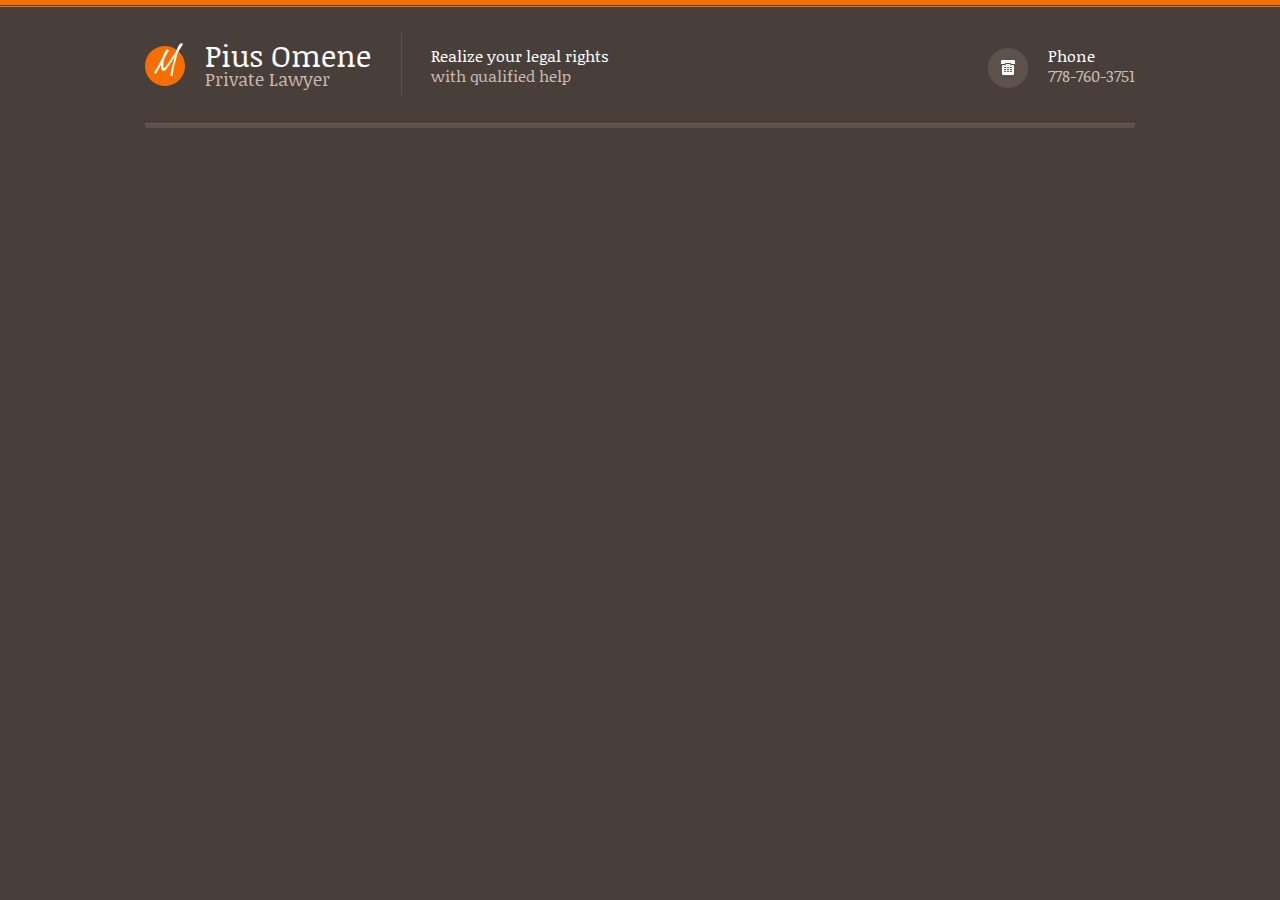
<file: html/index.html>
<!DOCTYPE html PUBLIC "-//W3C//DTD XHTML 1.1//EN" "http://www.w3.org/TR/xhtml11/DTD/xhtml11.dtd">
<html xmlns="http://www.w3.org/1999/xhtml" xml:lang="en">
    <head>
        <title>Themis - Law Business Template</title>
        <meta http-equiv="content-type" content="text/html; charset=utf-8"/>
        <meta name="keywords" content="lawyer, law, family law, immigration law, real estate, wills, estates, probate, corporate law, litigation"/>
        <meta name="description" content="Pius Omene is a professional lawyer based in Penticton, BC, offering legal services in Family Law, Canadian Immigration Law, Real Estate, Wills and Estates, Probate, Corporate Law, and General Litigation."/>

        <link rel="stylesheet" type="text/css" href="style/jquery.qtip.css"/> 
        <link rel="stylesheet" type="text/css" href="style/jquery.popeye.css"/> 
        <link rel="stylesheet" type="text/css" href="style/jquery.jScrollPane.css"/>
        <link rel="stylesheet" type="text/css" href="style/base.css"/> 
        <link rel="stylesheet" type="text/css" href="style/page.css"/> 

        <link rel="stylesheet" type="text/css" href="http://fonts.googleapis.com/css?family=Voces"/>
        <link rel="stylesheet" type="text/css" href="http://fonts.googleapis.com/css?family=Noticia+Text:400,400italic,700,700italic"/>
        
        <script type="text/javascript" src="script/jquery.min.js"></script>
        <script type="text/javascript" src="script/jquery.easing.js"></script>
        <script type="text/javascript" src="script/jquery.blockUI.js"></script>
        <script type="text/javascript" src="script/jquery.bxSlider.js"></script>
        <script type="text/javascript" src="script/jquery.qtip.min.js"></script>
        <script type="text/javascript" src="script/jquery.popeye.min.js"></script>
        <script type="text/javascript" src="script/jquery.ba-bqq.min.js"></script>
        <script type="text/javascript" src="script/jquery.mousewheel.js"></script>
        <script type="text/javascript" src="script/jquery.jScrollPane.js"></script>
		
        <script type="text/javascript" src="script/script.js"></script>
        <script type="text/javascript" src="script/themis.js"></script>
        <script type="text/javascript" src="script/main.js"></script>
    </head>
    <body>
        <!-- Main -->
        <div class="main box-center">
            <!-- Header -->
            <div class="header overflow-fix">
                <div class="layout-7030 overflow-fix">
                    <!-- Left column -->
                    <div class="layout-7030-left overflow-fix">
                        <!-- Logo -->
                        <div class="header-logo">
                            <a href="#!main">
                                <span class="title">Pius Omene</span>
                                <span class="subtitle">Private Lawyer</span>
                            </a>
                        </div>
                        <!-- /Logo -->
                        <!-- Quote -->
                        <div class="header-quote">
                            <h5>Realize your legal rights</h5>
                            <h5><span>with qualified help</span></h5>
                        </div>
                        <!-- /Quote -->
                    </div>
                    <!-- /Left column -->
                    <!-- Right column -->
                    <div class="layout-7030-right">
                        <!-- Phone number -->
                        <div class="header-phone">
                            <h5>Phone</h5>
                            <h5><span>778-760-3751</span></
</file>
<file: html/style/base.css>
/******************************************************************************/
/* Base styles																  */
/******************************************************************************/

*
{
	outline:none;
	line-height:150%;
}

body
{
	margin:0px;
	padding:0px;
	background:#483F3B url('../image/page_background.png') 0px 0px repeat-x;
}

body,input,textarea,a
{
	color:#CBBAAF;
	font:13px Arial;
	font-family:'Voces', cursive;
}

textarea
{
	resize:none;
	overflow:hidden;
}

a,textarea,input 
{ 
	outline:none; 
}

.clear-fix:after 
{
	height:0;
	clear:both;
	content:" ";
	font-size:0;
	display: block;
	visibility: hidden;
}

* html .clear-fix             { zoom: 1; } 
*:first-child+html .clear-fix { zoom: 1; }

.overflow-fix
{
	height:100%;
	overflow:hidden;
}

.float-left
{
	float:left;
}

.float-right
{
	float:right;
}

.box-center
{
	margin-left:auto !important;
	margin-right:auto !important;
}

.top-0
{
	margin-top:0px !important;
	padding-top:0px !important;
}

.margin0	{ margin:0px !important; }

.margin-top-10		{ margin-top:10px !important;		}
.margin-bottom-10	{ margin-bottom:10px !important;	}
.margin-bottom-20	{ margin-bottom:20px !important;	}
.margin-bottom-30	{ margin-bottom:30px !important;	}

.padding0
{
	padding:0px !important;
}

.text-right
{
	text-align:right;
}

.position-relative
{
	position:relative !important;
}

p
{
	margin:0px;
	padding:15px 0px 0px 0px;
}

a img
{
	border:none;
}

a
{	
	color:#FFFFFF;
	text-decoration:none;
}

a:hover
{
	text-decoration:underline;

}

a.image-link
{
	width:100%;
	height:100%;
	display:block;
	text-decoration:none;
}

.preloader
{
	top:0px;
	width:100%;
	height:100%;
	position:absolute;
	background:url('../image/preloader.gif') 50% 50% no-repeat;
}

/******************************************************************************/
/*	Layouts																      */
/******************************************************************************/

	/**************************************************************************/
	/*	Layout 33x33x33												          */
	/**************************************************************************/

	.layout-33 {}

	.layout-33-left,
	.layout-33-right,
	.layout-33-center 
	{
		width:32%; 
	}

	.layout-33-left,
	.layout-33-center
	{
		float:left;
		margin-right:1.9%;
	}

	.layout-33-left
	{
		clear:both;
	}

	.layout-33-right
	{
		float:right;
	}    

	/**************************************************************************/
	/*	Layout 50x50													      */
	/**************************************************************************/

	.layout-50 {}

	.layout-50-left 
	{ 
		clear:both;
		float:left; 
	}

	.layout-50-right 
	{ 
		float:right; 
	}

	.layout-50-left,
	.layout-50-right 
	{ 
		width:48%; 
	}

	/**************************************************************************/
	/*	Layout 60x40													      */
	/**************************************************************************/

	.layout-6040 {}

	.layout-6040-left 
	{
		width:58%; 
		clear:both;
		float:left; 
	}

	.layout-6040-right 
	{ 
		width:38%;
		float:right; 
	}

	/**************************************************************************/
	/*	Layout 40x60													      */
	/**************************************************************************/

	.layout-4060 {}

	.layout-4060-left 
	{
		width:39%; 
		clear:both;
		float:left; 
	}

	.layout-4060-right 
	{ 
		width:59%;
		float:right; 
	}

	/**************************************************************************/
	/*	Layout 70x30													      */
	/**************************************************************************/

	.layout-7030 {}

	.layout-7030-left 
	{
		width:69%; 
		clear:both;
		float:left; 
	}

	.layout-7030-right 
	{ 
		width:29%;
		float:right; 
	}

	/**************************************************************************/
	/*	Layout 90x10													      */
	/**************************************************************************/

	.layout-9010 {}

	.layout-9010-left 
	{
		width:89%; 
		clear:both;
		float:left; 
	}

	.layout-9010-right 
	{ 
		width:9%;
		float:right; 
	}

	/**************************************************************************/
	/*	Layout 30x70													      */
	/**************************************************************************/

	.layout-3070 {}

	.layout-3070-left 
	{
		width:29%; 
		clear:both;
		float:left; 
	}

	.layout-3070-right 
	{ 
		width:69%;
		float:right; 
	}

/******************************************************************************/
/*	Headers																      */
/******************************************************************************/

h1,h2,h3,h4,h5,h6
{
	margin:0px;
	padding:0px;
	color:#FFFFFF;
	line-height:1;
	font-weight:400;
	font-family:'Noticia Text',Serif;
}

h1 { font-size:30px; padding-bottom:10px; }
h2 { font-size:26px; }
h3 { font-size:24px; }
h4 { font-size:22px; }
h5 { font-size:20px; }
h6 { font-size:16px; }

/******************************************************************************/
/*	List															          */
/******************************************************************************/

ul.no-list
{
	margin:0px;
	padding:0px;
	list-style-type:none;		
}

	/**************************************************************************/
	/*	List / List 1													      */
	/**************************************************************************/

	ul.list-1 {}

		ul.list-1 li
		{
			margin-bottom:30px;
		}

			ul.list-1 li h6
			{
				padding-left:25px;
				background-repeat:no-repeat;
				background-position:center left;
				background-image:url('../image/bullet_big.png');
			}

	/**************************************************************************/
	/*	List / List 2														  */
	/**************************************************************************/

	ul.list-2 { }

		ul.list-2 li
		{
			height:100%;
			overflow:hidden;
			margin-bottom:20px;
		}

			ul.list-2 li div.content-box
			{
				width:530px;
				float:right;
			}

			ul.list-2 li img
			{
				float:left;
				padding:5px;
				border:solid 1px #5D514B;
			}

	/**************************************************************************/
	/*	List / List 3														  */
	/**************************************************************************/

	ul.list-3 { }

		ul.list-3 li
		{
			float:left;
			width:125px;
			padding:2px 0px 2px 15px;
			background-repeat:no-repeat;
			background-position:center left;
			background-image:url('../image/bullet_small.png');           
		}

	/**************************************************************************/
	/*	List / List 4													      */
	/**************************************************************************/

	ul.list-4 { }

		ul.list-4 li
		{
			height:100%;
			width:280px;
			overflow:hidden;
			padding-left:30px;
			margin-bottom:25px;
			background-repeat:no-repeat;
			background-position:0px 0px;
			background-image:url('../image/icon_quote.png');
		}

	/**************************************************************************/
	/*	List / List 5														  */
	/**************************************************************************/

	ul.list-5 { }

		ul.list-5 li
		{
			padding-left:20px;
			margin-bottom:25px;
			border-left:solid 1px #F66E00;
		}

		ul.list-5 li h6
		{
			margin-bottom:10px;
		}       

/******************************************************************************/	
/*	Scrollbars																  */
/******************************************************************************/

.jspVerticalBar
{
	width:5px;
}

.jspDrag
{
	background-color:#5D514B;
}

.jspTrack
{
	background:#483F3B;
}

.jspHover
{
	background-color:#F66E00;
}

/******************************************************************************/
/* Qtip																	      */
/******************************************************************************/

.ui-tooltip-error .ui-tooltip-content,
.ui-tooltip-success .ui-tooltip-content 
{
	border:none;
	color:#FFFFFF;
	font-size:13px;
}

.ui-tooltip-content
{
	padding:10px 20px 10px 20px;
}

.ui-tooltip-error .ui-tooltip-content
{
	background:#F66E00;
	text-shadow:0px 1px 0px #8C2811;
}

.ui-tooltip-success .ui-tooltip-content
{
	background:#61911B;
	text-shadow:0px 1px 0px #3A5710;
}

/******************************************************************************/
/* Form																          */
/******************************************************************************/

form,
input,
textarea
{
	margin:0px;
	padding:0px;
}

textarea,
input[type="text"]
{
	float:left;
	width:250px;
	border:none;
	padding:10px;
	background:none;
	border:solid 1px #5D514B;
}

textarea
{
	height:70px;
}

.form-line
{
	clear:both;
	float:left;
	height:100%;
	overflow:hidden;
	margin-bottom:8px;
	#float:none;
}

a.button
{
	width:80px;
	height:27px;
	display:block;
	padding-top:8px;
	text-align:center;
	margin-left:192px;
	background-repeat:no-repeat;
	background-position:0px 0px;
	background-image:url('../image/button.png');
}

	a.button:hover
	{
		text-decoration:none;
		background-position:0px -35px;
	}

/******************************************************************************/
/*	Main																      */
/******************************************************************************/

div.main
{
	width:990px;
}

/******************************************************************************/
/*	Header																      */
/******************************************************************************/

div.header
{
	padding:10px 0px 10px 0px;
	background-repeat:no-repeat;
	background-position:center bottom;
	background-image:url('../image/header_divider.png');
}

	div.header span.title,
	div.header span.subtitle
	{
		display:block;
		line-height:1;
		font-weight:400;
		font-family:'Noticia Text',Serif;
	}

	div.header h5				{ font-size:16px; }
	div.header span.title		{ font-size:30px; }
	div.header span.subtitle	{ font-size:18px; }

	div.header h5 span,
	div.header span.subtitle
	{ 
		color:#CBBAAF; 
	}

	div.header div.header-logo,
	div.header div.header-quote,
	div.header div.header-phone
	{
		background-repeat:no-repeat;
		background-position:center left;
	}

	div.header div.header-logo,
	div.header div.header-quote
	{
		float:left;
		padding:30px 0px 30px 0px;
	}

		div.header div.header-logo a
		{
			display:block;
		}

		div.header div.header-logo a,
		div.header div.header-logo a:hover
		{
			text-decoration:none;
		}

	div.header div.header-logo
	{
		padding-left:60px;
		padding-right:30px;
		background-image:url('../image/header_logo.png');           
	}

	div.header div.header-quote
	{
		padding:38px 0px 30px 30px;
		background-image:url('../image/header_vertical_divider.png');           
	}

	div.header div.header-phone
	{
		float:right;
		margin:38px 0px 0px 0px;
		padding:0px 0px 0px 60px;
		background-image:url('../image/icon_contact.png');           
	}

/******************************************************************************/
/*	Content																      */
/******************************************************************************/

div.content
{
	margin-bottom:30px;
}

	/**************************************************************************/
	/*	Content / Themis													  */
	/**************************************************************************/

	div.content,
	#themis
	{
		height:460px;
	}

	#themis
	{
		padding-top:10px;
	}

		/**********************************************************************/
		/*	Content / Themis / Vertical Menu								  */
		/**********************************************************************/

		/**********************************************************************/
		/*	Content / Themis / Vertical Menu - BX Slider					  */
		/**********************************************************************/

		.bx-wrapper.bx-wrapper-vertical-menu,
		.bx-wrapper.bx-wrapper-vertical-menu .bx-window
		{
			width:990px !important;
		}	

		.bx-wrapper.bx-wrapper-vertical-menu .bx-prev,
		.bx-wrapper.bx-wrapper-vertical-menu .bx-next
		{
			top:212px;
			right:0px;
			width:25px;
			height:25px;
			display:block;
			position:absolute;
			background-repeat:no-repeat;
			background-position:0px 0px;
		}

		.bx-wrapper.bx-wrapper-vertical-menu .bx-prev:hover,
		.bx-wrapper.bx-wrapper-vertical-menu .bx-next:hover
		{
			background-position:0px -25px;
		}

		.bx-wrapper.bx-wrapper-vertical-menu .bx-prev
		{ 
			left:-40px;
			background-image:url('../image/navigation_arrow_left.png'); 
		}

		.bx-wrapper.bx-wrapper-vertical-menu .bx-next 
		{ 
			right:-40px;
			background-image:url('../image/navigation_arrow_right.png'); 
		}

		#themis-vertical-menu
		{
			margin:0px;
			padding:0px;
			width:1000px;
			position:relative;
			list-style-type:none;
		}

			#themis-vertical-menu li
			{
				float:left;
				width:200px;
				height:450px;
				overflow:hidden;
			}

				#themis-vertical-menu li div.themis-vertical-menu-box-wrapper
				{
					width:190px;
					height:445px;
					display:block;
					overflow:hidden;
					position:relative;
					border-bottom:solid 5px #5D514B;
				}

				#themis-vertical-menu li:hover div.themis-vertical-menu-box-wrapper
				{
					border-bottom-color:#F66E00;
				}

					#themis-vertical-menu li div.themis-vertical-menu-box-wrapper .themis-vertical-menu-box-background,
					#themis-vertical-menu li div.themis-vertical-menu-box-wrapper .themis-vertical-menu-box-foreground,
					#themis-vertical-menu li div.themis-vertical-menu-box-wrapper .themis-vertical-menu-box-foreground-hover
					{
						width:200px;
					}

					#themis-vertical-menu li div.themis-vertical-menu-box-wrapper .themis-vertical-menu-box-icon,
					#themis-vertical-menu li div.themis-vertical-menu-box-wrapper .themis-vertical-menu-box-icon-hover,
					#themis-vertical-menu li div.themis-vertical-menu-box-wrapper .themis-vertical-menu-box-background,
					#themis-vertical-menu li div.themis-vertical-menu-box-wrapper .themis-vertical-menu-box-foreground-hover
					{
						background-position:0px 0px;
						background-repeat:no-repeat;
					}

					#themis-vertical-menu li div.themis-vertical-menu-box-wrapper a,
					#themis-vertical-menu li div.themis-vertical-menu-box-wrapper h3,
					#themis-vertical-menu li div.themis-vertical-menu-box-wrapper h6,
					#themis-vertical-menu li div.themis-vertical-menu-box-wrapper .themis-vertical-menu-box-icon,
					#themis-vertical-menu li div.themis-vertical-menu-box-wrapper .themis-vertical-menu-box-icon-hover,
					#themis-vertical-menu li div.themis-vertical-menu-box-wrapper .themis-vertical-menu-box-background,
					#themis-vertical-menu li div.themis-vertical-menu-box-wrapper .themis-vertical-menu-box-foreground,
					#themis-vertical-menu li div.themis-vertical-menu-box-wrapper .themis-vertical-menu-box-foreground-hover
					{
						top:0px;
						position:absolute;
					}

					#themis-vertical-menu li div.themis-vertical-menu-box-wrapper .themis-vertical-menu-box-icon-hover,
					#themis-vertical-menu li div.themis-vertical-menu-box-wrapper .themis-vertical-menu-box-foreground-hover
					{
						opacity:0;
						-ms-filter:"progid:DXImageTransform.Microsoft.Alpha(Opacity=0)";
						#filter:alpha(opacity=0);
					}

					#themis-vertical-menu li div.themis-vertical-menu-box-wrapper .themis-vertical-menu-box-background
					{
						top:-30px;
						height:310px;
					}

					#themis-vertical-menu li div.themis-vertical-menu-box-wrapper .themis-vertical-menu-box-foreground,
					#themis-vertical-menu li div.themis-vertical-menu-box-wrapper .themis-vertical-menu-box-foreground-hover
					{
						height:450px;
					}

					#themis-vertical-menu li div.themis-vertical-menu-box-wrapper .themis-vertical-menu-box-foreground
					{
						background-image:url('../image/box_overlay.png');
					}

					#themis-vertical-menu li div.themis-vertical-menu-box-wrapper .themis-vertical-menu-box-foreground-hover
					{
						background-image:url('../image/box_overlay_hover.png');
					}

					#themis-vertical-menu li div.themis-vertical-menu-box-wrapper .themis-vertical-menu-box-icon,
					#themis-vertical-menu li div.themis-vertical-menu-box-wrapper .themis-vertical-menu-box-icon-hover
					{
						left:75px;
						top:300px;
						width:40px;
						height:40px;
					}

					#themis-vertical-menu li div.themis-vertical-menu-box-wrapper h3,
					#themis-vertical-menu li div.themis-vertical-menu-box-wrapper h6
					{
						width:100%;
						display:block;
						text-align:center;
					}

					#themis-vertical-menu li div.themis-vertical-menu-box-wrapper h3
					{
						top:350px;
					}

					#themis-vertical-menu li div.themis-vertical-menu-box-wrapper h6
					{
						top:380px;
						color:#CBBAAF;
					}

					#themis-vertical-menu li div.themis-vertical-menu-box-wrapper a
					{
						width:100%;
						height:100%;
						display:block;
					}

			/******************************************************************/
			/*	Content / Themis / Vertical Menu / Box Menu 1				  */
			/******************************************************************/

			#themis-vertical-menu li.themis-vertical-menu-box-1
			{

			}

				#themis-vertical-menu li.themis-vertical-menu-box-1 .themis-vertical-menu-box-icon            { background-image:url('../image/icon_about.png');          }
				#themis-vertical-menu li.themis-vertical-menu-box-1 .themis-vertical-menu-box-icon-hover      { background-image:url('../image/icon_about_hover.png');    }

				#themis-vertical-menu li.themis-vertical-menu-box-1 .themis-vertical-menu-box-background      { background-image:url('../image/tab1_img.jpg');            }

			/******************************************************************/
			/*	Content / Themis / Vertical Menu / Box Menu 2			      */
			/******************************************************************/

			#themis-vertical-menu li.themis-vertical-menu-box-2
			{

			}

				#themis-vertical-menu li.themis-vertical-menu-box-2 .themis-vertical-menu-box-icon            { background-image:url('../image/icon_services.png');           }
				#themis-vertical-menu li.themis-vertical-menu-box-2 .themis-vertical-menu-box-icon-hover      { background-image:url('../image/icon_services_hover.png');     }

				#themis-vertical-menu li.themis-vertical-menu-box-2 .themis-vertical-menu-box-background      { background-image:url('../image/tab2_img.jpg');                }

			/******************************************************************/
			/*	Content / Themis / Vertical Menu / Box Menu 3				  */
			/******************************************************************/

			#themis-vertical-menu li.themis-vertical-menu-box-3
			{

			}

				#themis-vertical-menu li.themis-vertical-menu-box-3 .themis-vertical-menu-box-icon            { background-image:url('../image/icon_clients.png');            }
				#themis-vertical-menu li.themis-vertical-menu-box-3 .themis-vertical-menu-box-icon-hover      { background-image:url('../image/icon_clients_hover.png');      }

				#themis-vertical-menu li.themis-vertical-menu-box-3 .themis-vertical-menu-box-background      { background-image:url('../image/tab3_img.jpg');                }

			/******************************************************************/
			/*	Content / Themis / Vertical Menu / Box Menu 4				  */
			/******************************************************************/

			#themis-vertical-menu li.themis-vertical-menu-box-4
			{

			}

				#themis-vertical-menu li.themis-vertical-menu-box-4 .themis-vertical-menu-box-icon            { background-image:url('../image/icon_practice.png');           }
				#themis-vertical-menu li.themis-vertical-menu-box-4 .themis-vertical-menu-box-icon-hover      { background-image:url('../image/icon_practice_hover.png');     }

				#themis-vertical-menu li.themis-vertical-menu-box-4 .themis-vertical-menu-box-background      { background-image:url('../image/tab4_img.jpg');                }

			/******************************************************************/
			/*	Content / Themis / Vertical Menu / Box Menu 5				  */
			/******************************************************************/

			#themis-vertical-menu li.themis-vertical-menu-box-5
			{

			}

				#themis-vertical-menu li.themis-vertical-menu-box-5 .themis-vertical-menu-box-icon            { background-image:url('../image/icon_contact.png');            }
				#themis-vertical-menu li.themis-vertical-menu-box-5 .themis-vertical-menu-box-icon-hover      { background-image:url('../image/icon_contact_hover.png');      }

				#themis-vertical-menu li.themis-vertical-menu-box-5 .themis-vertical-menu-box-background      { background-image:url('../image/tab5_img.jpg');                }

		/**********************************************************************/
		/*	Content / Themis / Window										  */
		/**********************************************************************/ 

		#themis-window
		{
			float:right;
			display:none;
			overflow:hidden;
			position:relative;
			border-bottom:solid 5px #5D514B;
		}

			#themis-close-button
			{
				z-index:3;
				right:0px;
				width:19px;
				height:20px;
				display:none;
				position:absolute;
				background-position:0px 0px;
				background-repeat:no-repeat;
				background-image:url('../image/button_close.png');
			}

			#themis-close-button:hover
			{
				background-position:0px -20px;
			}

		#themis-window-scroll
		{
			z-index:1;
			width:650px;
			height:440px;
			display:none;
			position:absolute;
			padding-right:10px;
		}

		#themis-window-content
		{
			width:639px;
			padding-top:12px;
		}

		/**********************************************************************/
		/*	Content / Themis / Horizontal Menu								  */
		/**********************************************************************/

		/**********************************************************************/
		/*	Content / Themis / Horizontal Menu - BX Slider					  */
		/**********************************************************************/			

		.bx-wrapper.bx-wrapper-horizontal-menu
		{
			float:right;
		}	

		.bx-wrapper.bx-wrapper-horizontal-menu .bx-prev,
		.bx-wrapper.bx-wrapper-horizontal-menu .bx-next
		{
			right:0px;
			width:19px;
			height:19px;
			display:block;
			position:absolute;
			background-repeat:no-repeat;
			background-position:0px 0px;
		}

		.bx-wrapper.bx-wrapper-horizontal-menu .bx-prev:hover,
		.bx-wrapper.bx-wrapper-horizontal-menu .bx-next:hover
		{
			background-position:0px -19px;
		}

		.bx-wrapper.bx-wrapper-horizontal-menu .bx-prev
		{ 
			top:201px;
			background-image:url('../image/navigation_arrow_up.png'); 
		}

		.bx-wrapper.bx-wrapper-horizontal-menu .bx-next 
		{ 
			top:220px;
			background-image:url('../image/navigation_arrow_down.png'); 
		}

		/**********************************************************************/
		/*	Content / Themis / Horizontal Menu - Wrapper					  */
		/**********************************************************************/	

		#themis-horizontal-menu-wrapper
		{
			z-index:2;
			height:0px;
			float:right;
			position:relative;				
		}

		#themis-window		
		#themis-horizontal-menu,
		#themis-horizontal-menu-wrapper
		{
			width:321px;
		}

			/******************************************************************/
			/*	Content / Themis / Horizontal Menu - Menu					  */
			/******************************************************************/	

			#themis-horizontal-menu
			{
				margin:0px;
				padding:0px;
				background:#483F3B;
				list-style-type:none;
			}

				#themis-horizontal-menu li
				{
					clear:both;
					width:320px;
					border-left:solid 1px #5D514B;
					#margin-top:-4px;
				}

					#themis-horizontal-menu li a
					{
						display:block;
						position:relative;
						padding:20px 0px 20px 88px;
						border-left:solid 2px transparent;
					}

					#themis-horizontal-menu li a,
					#themis-horizontal-menu li a:hover,
					#themis-horizontal-menu li.selected a
					{
						text-decoration:none;
					}

					#themis-horizontal-menu li:hover,
					#themis-horizontal-menu li a:hover,
					#themis-horizontal-menu li.selected,
					#themis-horizontal-menu li.selected a
					{
						border-left-color:#F66E00;
					}

						/******************************************************/
						/*	Content / Themis / Horizontal Menu / Icons		  */
						/******************************************************/

						#themis-horizontal-menu li a span.themis-horizontal-menu-icon,
						#themis-horizontal-menu li a span.themis-horizontal-menu-icon-hover
						{
							top:25px;
							left:30px;
							width:40px;
							height:40px;
							display:block;
							position:absolute;
							background-repeat:no-repeat;
							background-position:center left;
						}

						#themis-horizontal-menu li a span.themis-horizontal-menu-icon-hover
						{
							opacity:0;
							-ms-filter:"progid:DXImageTransform.Microsoft.Alpha(Opacity=0)";
							#filter:alpha(opacity=0);
						}

						#themis-horizontal-menu li.themis-horizontal-menu-box-1 a span.themis-horizontal-menu-icon          { background-image:url('../image/icon_about.png');              }
						#themis-horizontal-menu li.themis-horizontal-menu-box-1 a span.themis-horizontal-menu-icon-hover    { background-image:url('../image/icon_about_hover.png');        }                

						#themis-horizontal-menu li.themis-horizontal-menu-box-2 a span.themis-horizontal-menu-icon          { background-image:url('../image/icon_services.png');           }
						#themis-horizontal-menu li.themis-horizontal-menu-box-2 a span.themis-horizontal-menu-icon-hover    { background-image:url('../image/icon_services_hover.png');     }

						#themis-horizontal-menu li.themis-horizontal-menu-box-3 a span.themis-horizontal-menu-icon          { background-image:url('../image/icon_clients.png');            }
						#themis-horizontal-menu li.themis-horizontal-menu-box-3 a span.themis-horizontal-menu-icon-hover    { background-image:url('../image/icon_clients_hover.png');      }

						#themis-horizontal-menu li.themis-horizontal-menu-box-4 a span.themis-horizontal-menu-icon          { background-image:url('../image/icon_practice.png');           }
						#themis-horizontal-menu li.themis-horizontal-menu-box-4 a span.themis-horizontal-menu-icon-hover    { background-image:url('../image/icon_practice_hover.png');     }

						#themis-horizontal-menu li.themis-horizontal-menu-box-5 a span.themis-horizontal-menu-icon          { background-image:url('../image/icon_contact.png');            }
						#themis-horizontal-menu li.themis-horizontal-menu-box-5 a span.themis-horizontal-menu-icon-hover    { background-image:url('../image/icon_contact_hover.png');      }

						/******************************************************/
						/*	Content / Themis / Horizontal Menu / Titles		  */
						/******************************************************/

						#themis-horizontal-menu li a span.title,
						#themis-horizontal-menu li a span.subtitle					
						{
							display:block;
							font-family:'Noticia Text',Serif;
						}

						#themis-horizontal-menu li a span.title
						{
							font-size:18px;
							font-weight:400;
						}

						#themis-horizontal-menu li a span.subtitle
						{
							color:#CBBAAF;
							font-size:14px;
						}

/******************************************************************************/
/*	Footer																	  */
/******************************************************************************/

div.footer
{
	margin-bottom:30px;
}

	div.footer h5.footer-header-column-1,
	div.footer h5.footer-header-column-2,
	div.footer h5.footer-header-column-3
	{
		padding-left:23px;
		margin-bottom:35px;
		background-repeat:no-repeat;
		background-position:left 5px;
	}

	div.footer h5.footer-header-column-1 { background-image:url('../image/icon_chat.png');  }
	div.footer h5.footer-header-column-2 { background-image:url('../image/icon_notes.png'); }
	div.footer h5.footer-header-column-3 { background-image:url('../image/icon_pin.png');   }

	/**************************************************************************/
	/*	Footer / News list													  */
	/*  Footer / Testimonials list											  */
	/**************************************************************************/

	div.footer ul.news-list,
	div.footer ul.testimonials-list
	{

	}

	div.footer .bx-window
	{
		height:170px !important;
	}

		div.footer ul.news-list li,
		div.footer ul.testimonials-list li
		{
			clear:both;
			height:100px;
			overflow:hidden;
		}

		div.footer ul.testimonials-list li
		{
			padding-left:40px;
			background-repeat:no-repeat;
			background-position:0px 0px;
			background-image:url('../image/icon_quote.png');
		}

			div.footer ul.news-list li div.news-list-date
			{
				width:40px;
				float:left;
				color:#FFFFFF;
				font-size:13px;
				text-align:center;
				text-transform:uppercase;
				font-family:'Noticia Text',Serif;
			}

				div.footer ul.news-list li div.news-list-date span
				{
					clear:both;
					display:block;
				}

			div.footer ul.news-list li div.news-list-content
			{
				width:250px;
				float:right;
				padding-left:15px;
				border-left:solid 1px #5D514B;
			}

			div.footer ul.testimonials-list li p,
			div.footer ul.news-list li div.news-list-content p
			{
				margin:0px;
				padding:0px;
				margin-top:10px;
			}

		/**********************************************************************/
		/*	Footer / BX slider navigation									  */
		/**********************************************************************/

		div.footer .bx-prev,
		div.footer .bx-next
		{
			top:-53px;
			right:0px;
			width:15px;
			height:15px;
			display:block;
			position:absolute;
			background-position:0px 0px;
			background-repeat:no-repeat;
		}

		div.footer .bx-prev
		{
			right:20px;
		}

		div.footer .bx-prev:hover,
		div.footer .bx-next:hover
		{
			background-position:0px -15px;
		}

		div.footer .bx-prev { background-image:url('../image/icon_navbar_up.png');      }
		div.footer .bx-next { background-image:url('../image/icon_navbar_down.png');    }

	/**************************************************************************/
	/*	Footer / Legal list													  */
	/**************************************************************************/

	div.footer ul.legal-links
	{
		margin-top:-6px;
	}

		div.footer ul.legal-links li
		{
			width:130px;
			height:100%;
			overflow:hidden;
			padding:7px 0px 7px 20px;
			background-repeat:no-repeat;
			background-position:center left;
			border-bottom:solid 1px #5D514B;
			background-image:url('../image/bullet_small.png');
		}

		div.footer ul.legal-links li.left
		{
			float:left;
			clear:both;
		}

		div.footer ul.legal-links li.right
		{
			float:right;
		}

/******************************************************************************/
/*	Footer bottom															  */
/******************************************************************************/

div.footer-bottom
{
	background:#241F1D;
	padding:1px 0px 15px 0px;
}

	/**************************************************************************/
	/*	Footer bottom / Line											      */
	/**************************************************************************/

	div.footer-bottom hr
	{
		border:0;
		height:1px;
		margin:0px;
		padding:0px;
		line-height:1;
		font-size:1px;
		color:#3A322F;
		background:#3A322F;
		margin-bottom:15px;
		#margin-top:-7px;
		#margin-bottom:10px;
	}

	/**************************************************************************/
	/*	Footer bottom / Menu												  */
	/**************************************************************************/

	div.footer-bottom ul.footer-bottom-menu
	{
		float:right;
	}

		div.footer-bottom ul.footer-bottom-menu li
		{
			float:left;
			margin-left:15px;
		}
</file>
<file: html/style/page.css>
/******************************************************************************/
/* Page																          */
/******************************************************************************/

div.page
{

}

	/**************************************************************************/
	/*  Page / Header													      */
	/**************************************************************************/

	div.page h1 
	{  
		font-size:30px;
		font-weight:400;
		margin-bottom:20px;
	}

	div.page h3
	{
		font-size:24px;
		margin:10px 0px 10px 0px;
	}

/******************************************************************************/
/* Page 1																	  */
/******************************************************************************/

div.page-1
{

}

	div.page-1 .slider-wrapper
	{
		position:relative;
	}

		#slider.ppy-active 
		{
			float:left;
			width:180px;
			margin:0 20px 10px 0;
		}

		#slider .ppy-stage 
		{
			width:180px;
			height:180px;
			cursor:pointer;
			overflow:hidden;
		}

		#slider .ppy-stagewrap 
		{
			background:#333;
		}

		#slider .ppy-caption 
		{
			color:#666;
			height:60px;
			overflow:auto;
			font-size:0.9em;
			line-height:1.3em;
			margin:10px 0 0 0;
			padding:0 5px 3px 0;
			border-bottom:1px solid #ddd;
		}

		#slider.ppy-expanded .ppy-caption 
		{
			margin:0;
			color:#fff;
			padding:10px;
			background:#666;
			border-bottom:1px solid #333;
		}

		#slider .ppy-counter 
		{
			left:0;
			bottom:0;
			color:#fff;
			opacity:0.7;
			padding:0 5px;
			background:#333;
			font-size:0.8em;
			position:absolute;
			-ms-filter:"progid:DXImageTransform.Microsoft.Alpha(Opacity=70)";
			#filter:alpha(opacity=70);
		}

		#slider .ppy-loading 
		{
			background:#333 url('../style/popeye/loading3.gif') center center no-repeat !important;
		}

		#slider .ppy-nav 
		{
			width:100%;
			height:100%;
			display:table;
			background:rgba(51,51,51,0.7);
		}

		#slider .nav-wrap 
		{
			width:64px;
			height:32px;
			text-align:center;
			display:table-cell;
			vertical-align:middle;
		}

		#slider .ppy-nav a 
		{
			height:22px;
			padding:5px;
			overflow:hidden;
			margin-left:auto;
			margin-right:auto;
			text-align:center;
			border-radius:5px;
			text-indent:-900em;
			display:inline-block;
			-moz-border-radius:5px;
			-khtml-border-radius:5px;
			-webkit-border-radius:5px; 
		}

		#slider .ppy-prev 
		{
			width:22px;
			background:url('../style/popeye/prev3.png') center center no-repeat;
		}

		#slider .ppy-next 
		{
			width:22px;
			background:url('../style/popeye/next3.png') center center no-repeat;
		}

		#slider .ppy-switch-enlarge 
		{
			width:30px;
			background:url('../style/popeye/enlarge3.png') center center no-repeat;
		}

		#slider .ppy-switch-compact 
		{
			width:30px;
			background:url('../style/popeye/compact3.png') center center no-repeat;
		}

		#slider .ppy-play 
		{
			width:22px;
			background:url('../style/popeye/play3.png') center center no-repeat;
		}

		#slider .ppy-pause 
		{
			width:22px;
			background:url('../style/popeye/pause3.png') center center no-repeat;
		}

		#slider .ppy-nav a:hover 
		{
			cursor:pointer;
			background-color:#333;
		}

/******************************************************************************/
/* Page 2																	  */
/******************************************************************************/

/******************************************************************************/
/* Page 3																	  */
/******************************************************************************/

/******************************************************************************/
/* Page 4																	  */
/******************************************************************************/

/******************************************************************************/
/* Page 5																	  */
/******************************************************************************/
</file>
